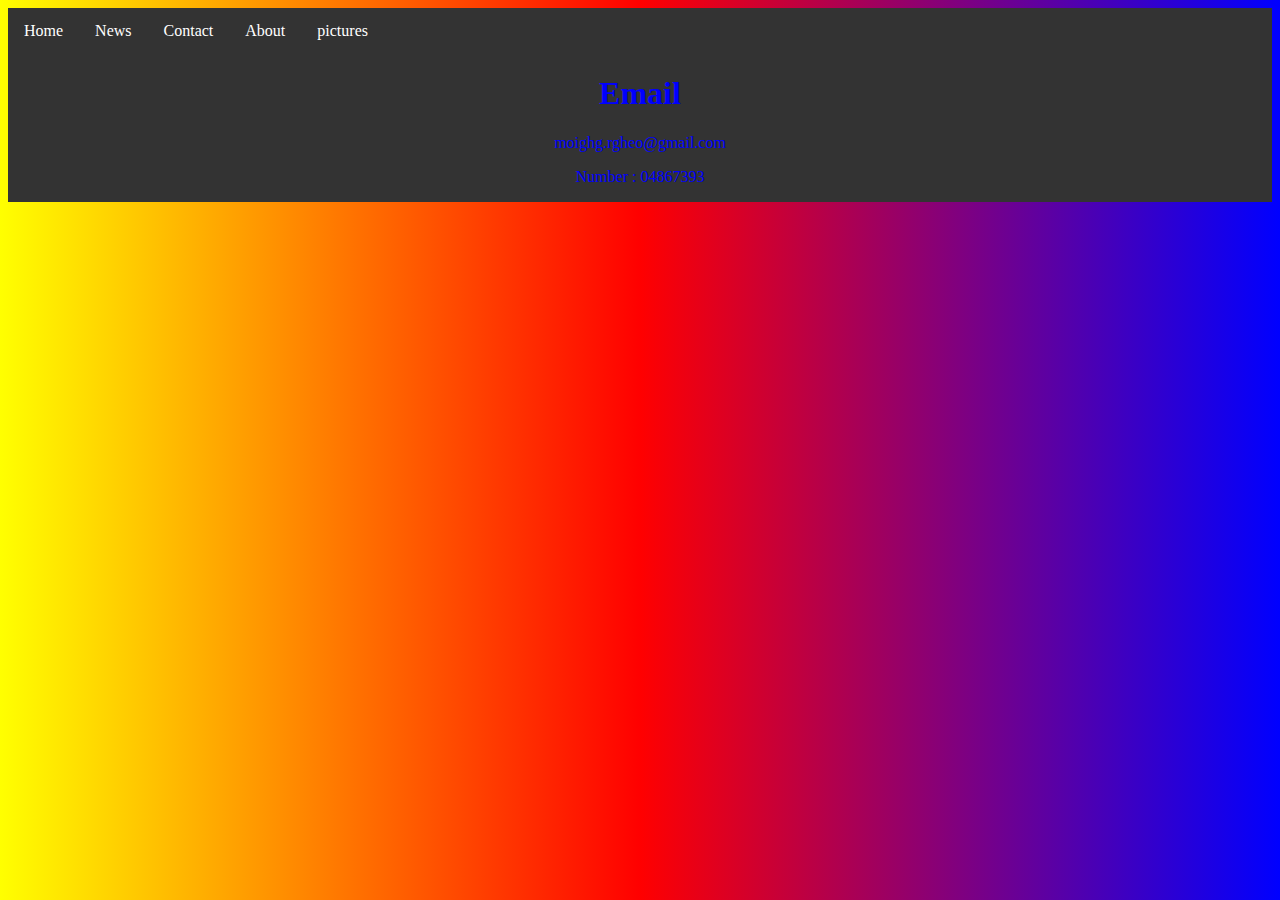
<file: contact.html>
<!DOCTYPE html>
<html lang="en">
<head>
    <ul>
        <link rel="stylesheet" href="style.css">
        
</head>
<body>
    <div id="nav">
    <ul>
        <li><a href="index.html" href="#home">Home</a></li>
        <li><a href="news.html">News</a></li>
        <li><a href="contact.html">Contact</a></li>
        <li><a href="index.html">About</a></li>
        <li><a href="picture.html">pictures</a></li>
      </ul>
    </div>
    
    
        <center>
    <h1>Email</h1>
    <p>moighg.rgheo@gmail.com</p>
    <p>Number :
        04867393
    </p>
</center>







</body>
</html>
</file>
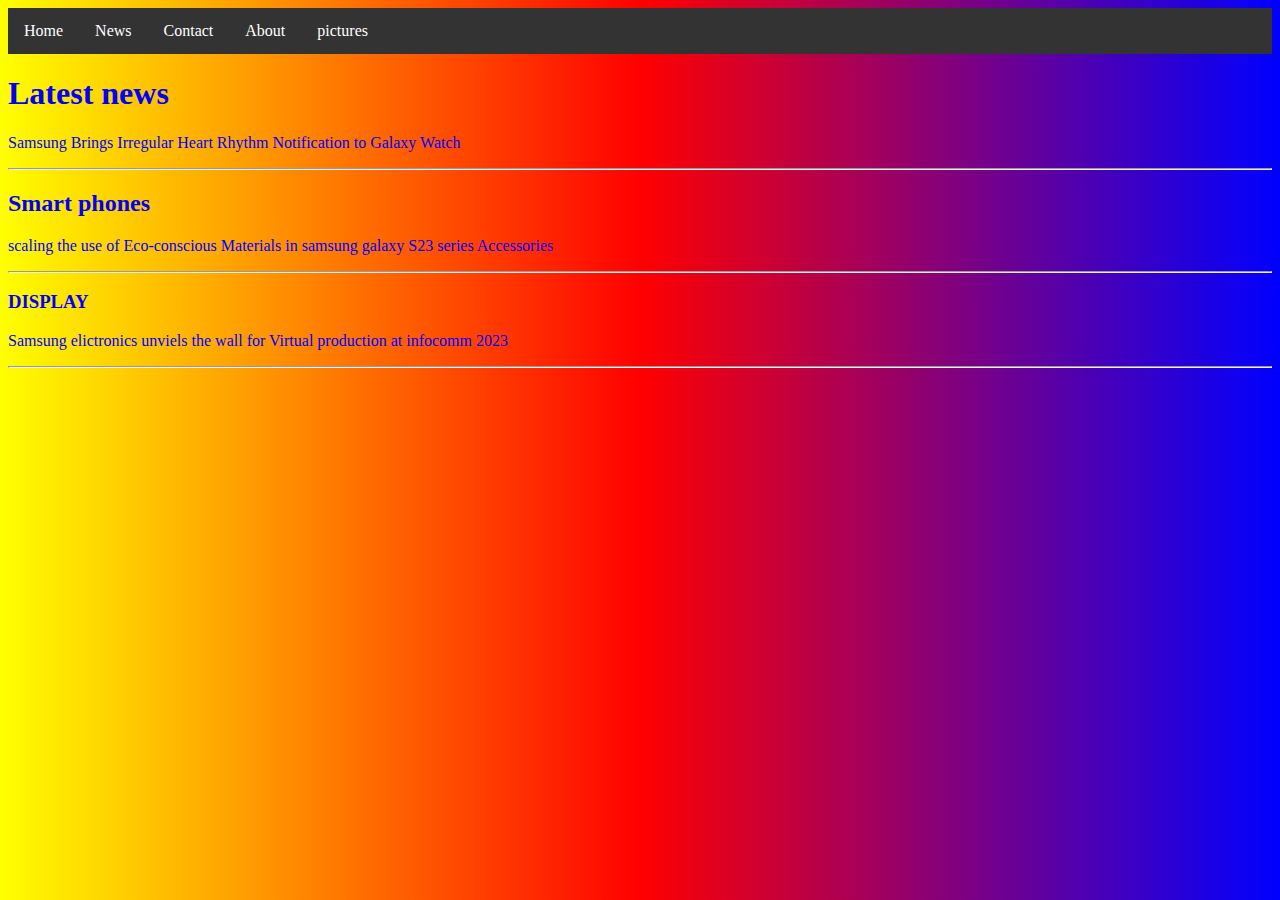
<file: news.html>
<!DOCTYPE html>
<html lang="en">
<head>
   
<link rel="stylesheet" href="style.css">

   
    <title>Samsung news</title>
</head>
<body>
    <ul>
        <li><a href="index.html" href="#home">Home</a></li>
        <li><a href="news.html">News</a></li>
        <li><a href="contact.html">Contact</a></li>
        <li><a href="index.html">About</a></li>
        <li><a href="picture.html">pictures</a></li>
      </ul>

<h1>Latest news</h1>
<p>Samsung Brings Irregular Heart Rhythm Notification to Galaxy Watch</p>
<hr>
<h2>Smart phones</h2>
<p>
    scaling the use of Eco-conscious Materials in samsung galaxy S23 series Accessories
</p>
<hr>
<h3>DISPLAY</h3>
<p>
Samsung elictronics unviels the wall for Virtual production at infocomm 2023


</p>
<hr>






    
</body>
</html>
</file>
<file: style.css>
body{ 
    background-image: linear-gradient(to left,blue,red,yellow);
    color: blue;
}




#tfd{
background-color: rgb(255, 0, 0);

color: yellow;



}



#ls{


background-color: green;



}


#op{

background-color: black;


color: aqua;






}



ul {
  list-style-type: none;
  margin: 0;
  padding: 0;
  overflow: hidden;
  background-color: #333;
}

li {
  float: left;
}

li a {
  display: block;
  color: white;
  text-align: center;
  padding: 14px 16px;
  text-decoration: none;
}

li a:hover {
  background-color: #111;
}

#nav {
  /* padding-top: 50px; */
}

#main {
  padding: 150px;
}
</file>
